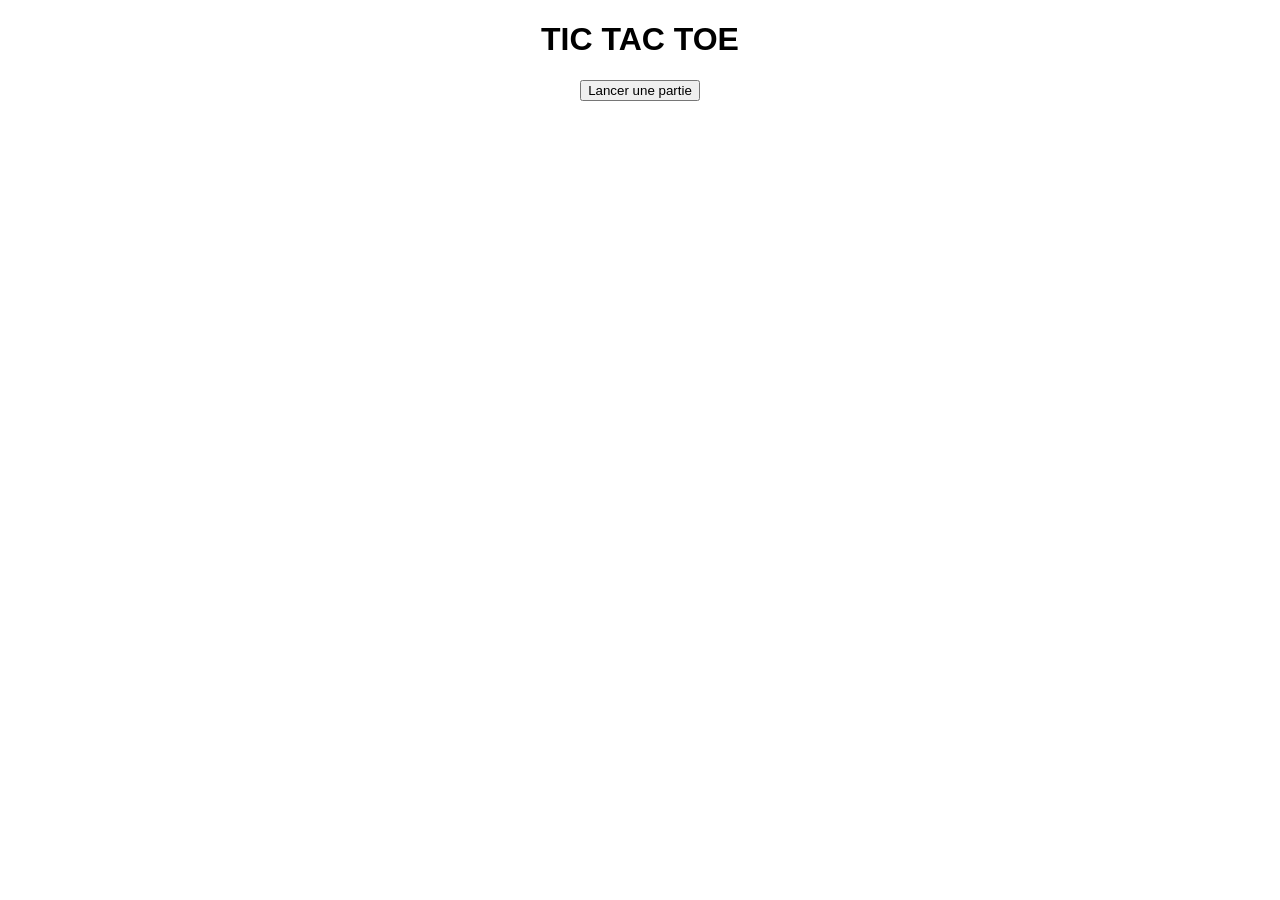
<file: index.html>
<!DOCTYPE html>
<html lang="en">
<head>
  <meta charset="UTF-8">
  <meta name="viewport" content="width=device-width, initial-scale=1.0">
  <title>Tic Tac Toe</title>
  <link rel="stylesheet" href="style.css">
</head>
<body>
  <h1>TIC TAC TOE</h1>
  <button id="start-game">Lancer une partie</button>
  <div class="info hidden" id="current-player">Tour de : <span id="player-name"></span> (<span id="player-symbol"></span>)</div>
  <center><div class="board hidden"></div></center>
  <script src="app.js"></script>
</body>
</html>
</file>
<file: style.css>
body {
    font-family: Arial, sans-serif;
    text-align: center;
  }
  .board {
    text-align: center;
    display: grid;
    grid-template-columns: repeat(3, 100px);
    grid-template-rows: repeat(3, 100px);
    gap: 5px;
    margin: 20px auto;
  }
  .cell {
    display: flex;
    align-items: center;
    justify-content: center;
    border: 1px solid black;
    font-size: 2rem;
    cursor: pointer;
  }
  .cross {
    color: red;
  }
  .circle {
    color: blue;
  }
  .hidden {
    display: none;
  }
  .info {
    font-size: 1.2rem;
    margin: 10px 0;
  }
</file>
